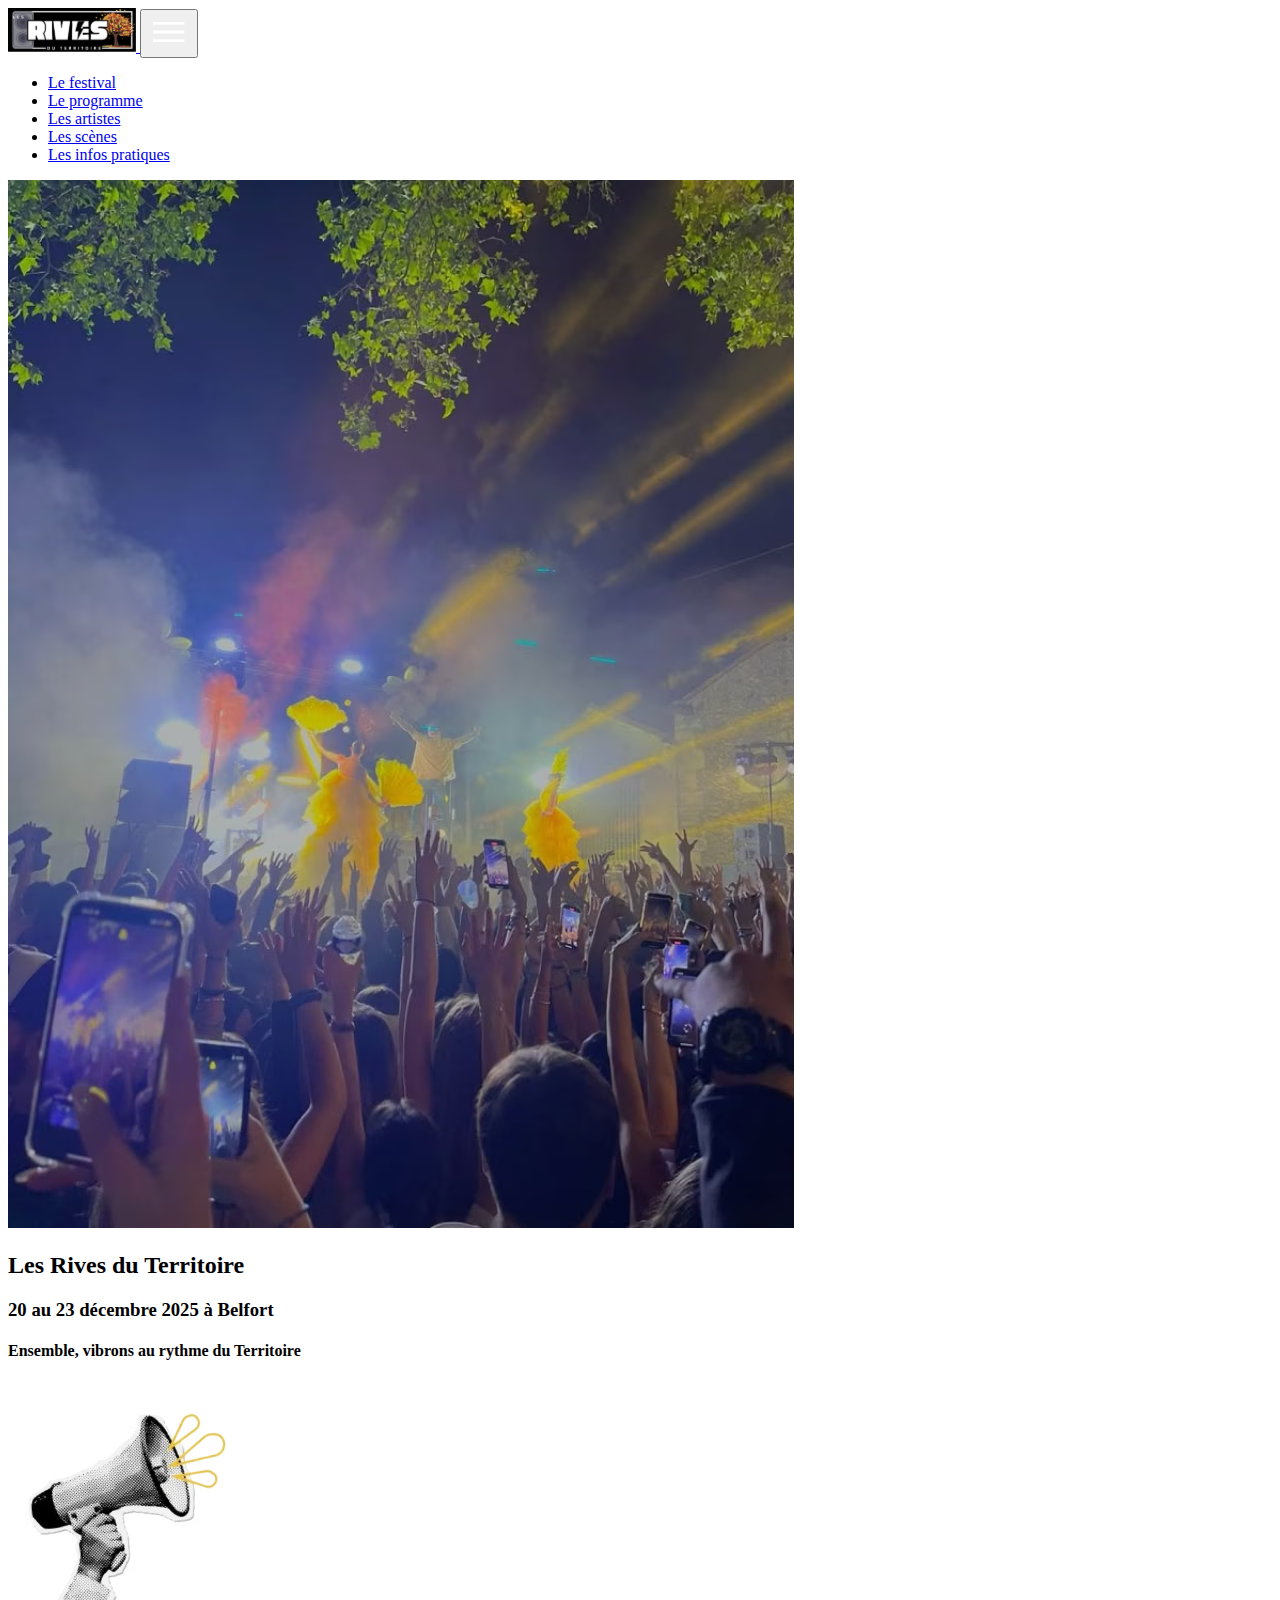
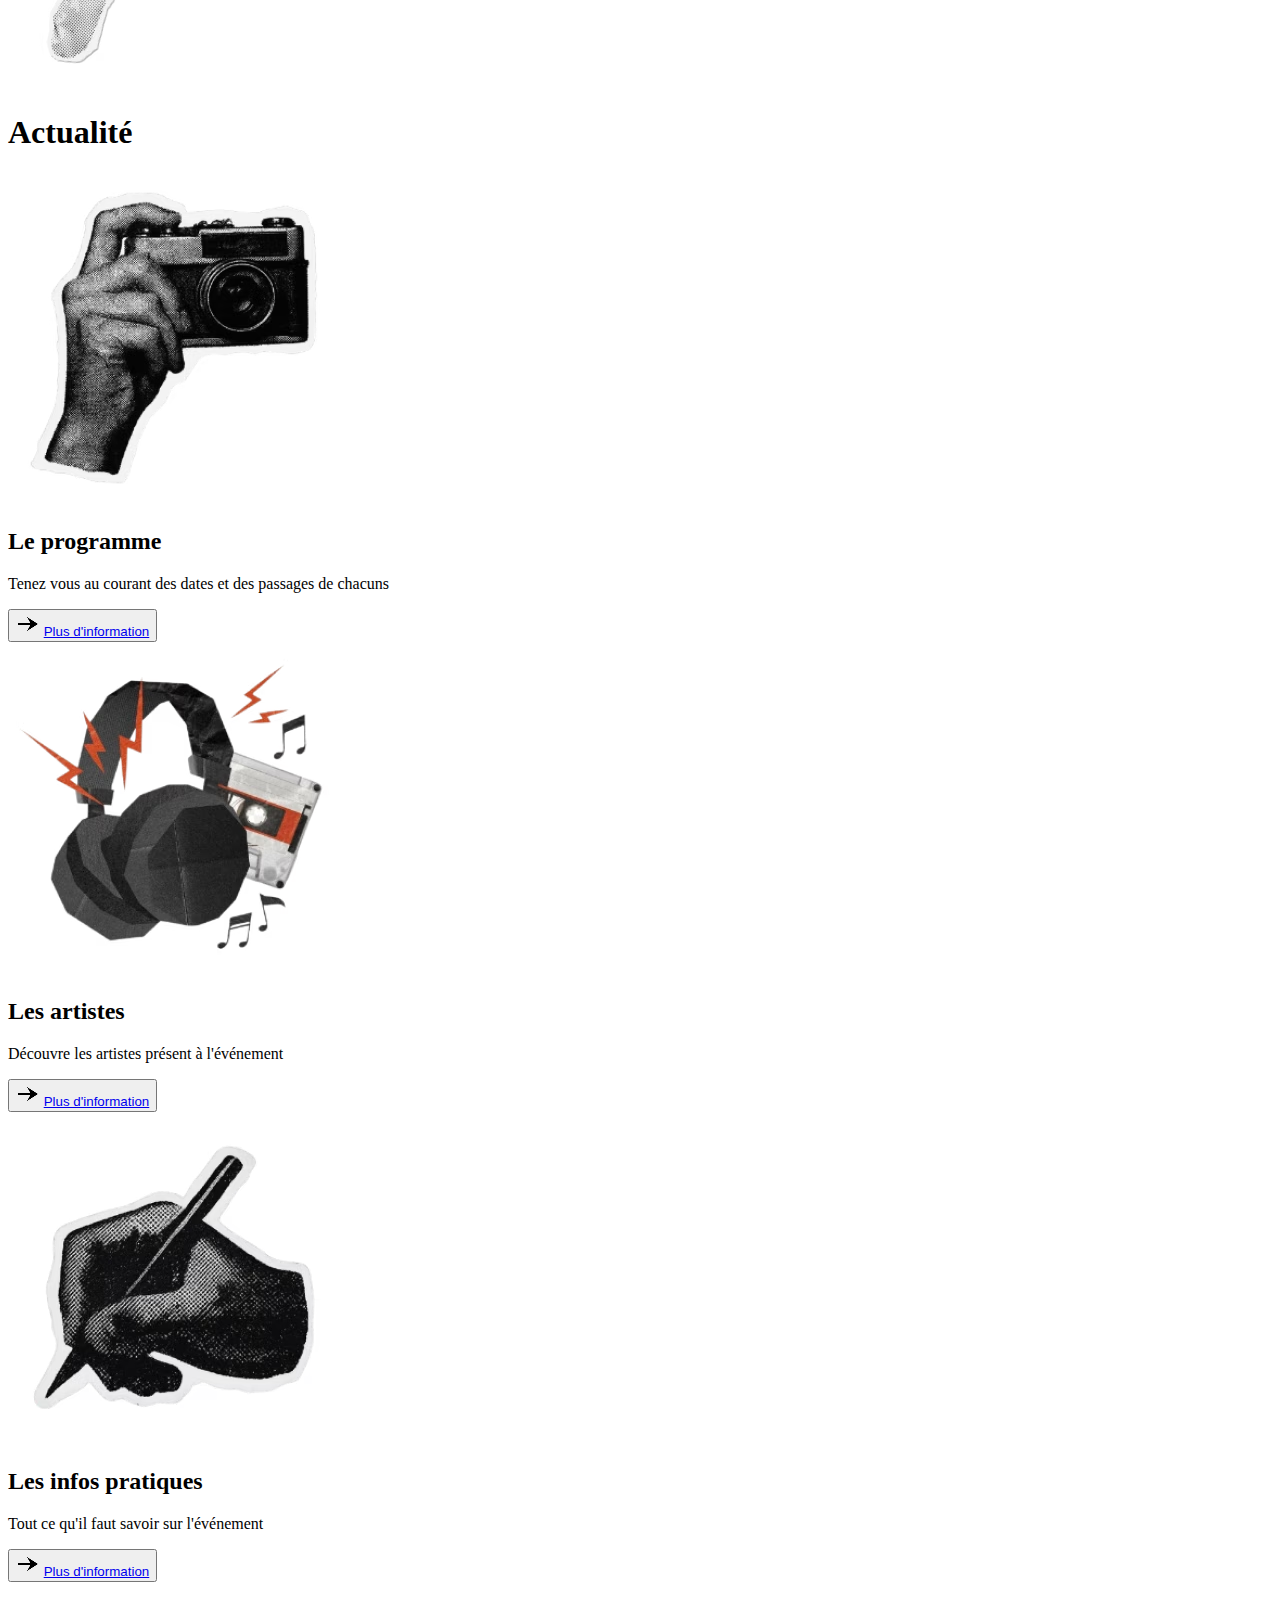
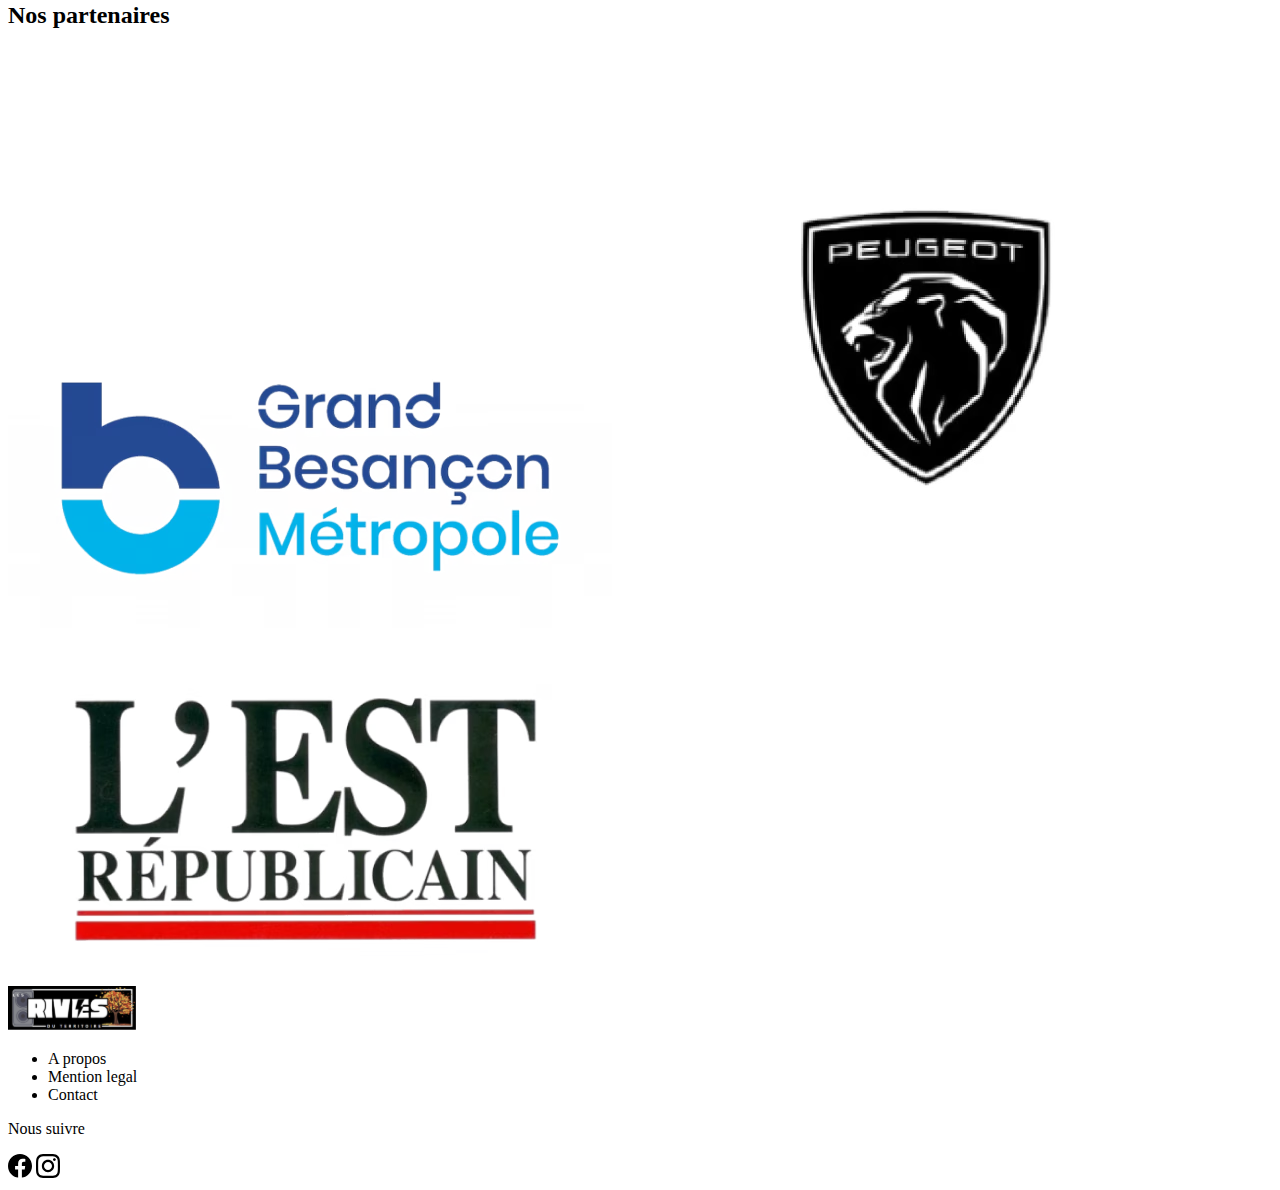
<file: index.html>
<!DOCTYPE html>
<html lang="en">

<head>
    <meta charset="UTF-8">
    <meta name="viewport" content="width=device-width, initial-scale=1.0">
    <title>Les rives du territoires </title>
    <link rel="icon" type="image/svg+xml" href="assets/icone/favicon.svg">
</head>

<body>
    <header>
        <a href="index.html"> <img src="assets/icone/Logo.svg"> </a>
        <button>
            <img src="assets/icone/Menu.svg">
        </button>
        <a href="recherche.html"><img src="assets/icone/Recherche.svg"></a>

        <nav>
            <ul>
                <li><a href="festival.html">Le festival</a></li>
                <li><a href="programme.html">Le programme</a></li>
                <li><a href="artistes.html">Les artistes</a></li>
                <li><a href="scene.html">Les scènes</a></li>
                <li><a href="info.html">Les infos pratiques</a></li>
            </ul>
    </header>
<main>
    <img src="assets/image/accueil.avif" alt="Image d'accueil du festival Les Rives du Territoire">
    <h2 class="Nom_du_festival_gras">Les Rives du Territoire</h2>

    <h3 class="Nom_du_festival"> 20 au 23 décembre 2025 à Belfort</h3>
    <h4 class="Slogan"> Ensemble, vibrons au rythme du Territoire</h4>

    <img src="assets/image/haut_parleur.avif" alt="Réserver ma place">
    <h1 class="Titre">Actualité</h1>

    <section>
        <article>
            <img src="assets/image/appareil_photo.avif" alt="Information sur le programme">
            <h2 class="Bouton">Le programme</h2>
            <p class="Bouton_texte">Tenez vous au courant des dates et des passages de chacuns</p>
            <button>
                <img src="assets/icone/Flêche.svg"/> 
                <a href="programme.html">Plus d'information</a>
            </button>
        </article>

        <article>
            <img src="assets/image/casque.avif" alt="Information sur les artistes">
            <h2 class="Bouton">Les artistes</h2>
            <p class="Bouton_texte">Découvre les artistes présent à l'événement</p>
            <button>
                <img src="assets/icone/Flêche.svg" />
                <a href="artistes.html">Plus d'information</a>
            </button>

            <article>
                <img src="assets/image/main.avif" alt="Information utiles">
                <h2 class="Bouton">Les infos pratiques</h2>
                <p class="Bouton_texte">Tout ce qu'il faut savoir sur l'événement</p>
                <button>
                    <img src="assets/icone/Flêche.svg" />
                    <a href="info.html">Plus d'information</a>
                </button>
<h2 class="sous titre"> Nos partenaires</h2>
<img src="assets/image/besancon.avif">
<img src="assets/image/peugot.avif">
<img src="assets/image/est.avif"> 
</main>
</body>

<footer>
    <li><a href="index.html"> <img src="assets/icone/Logo.svg"> </a></li>
    <nav>
        <ul>
            <li><a href="festival.html"></a>A propos</li>
            <li><a href=""></a>Mention legal</li>
            <li><a href="contact.html"></a>Contact</li>
        </ul>
    </nav>
    <p> Nous suivre</p>
    <img src="assets/icone/Facebook.svg"></a>
    <img src="assets/icone/Instagram.svg"></a>
</footer>
</file>
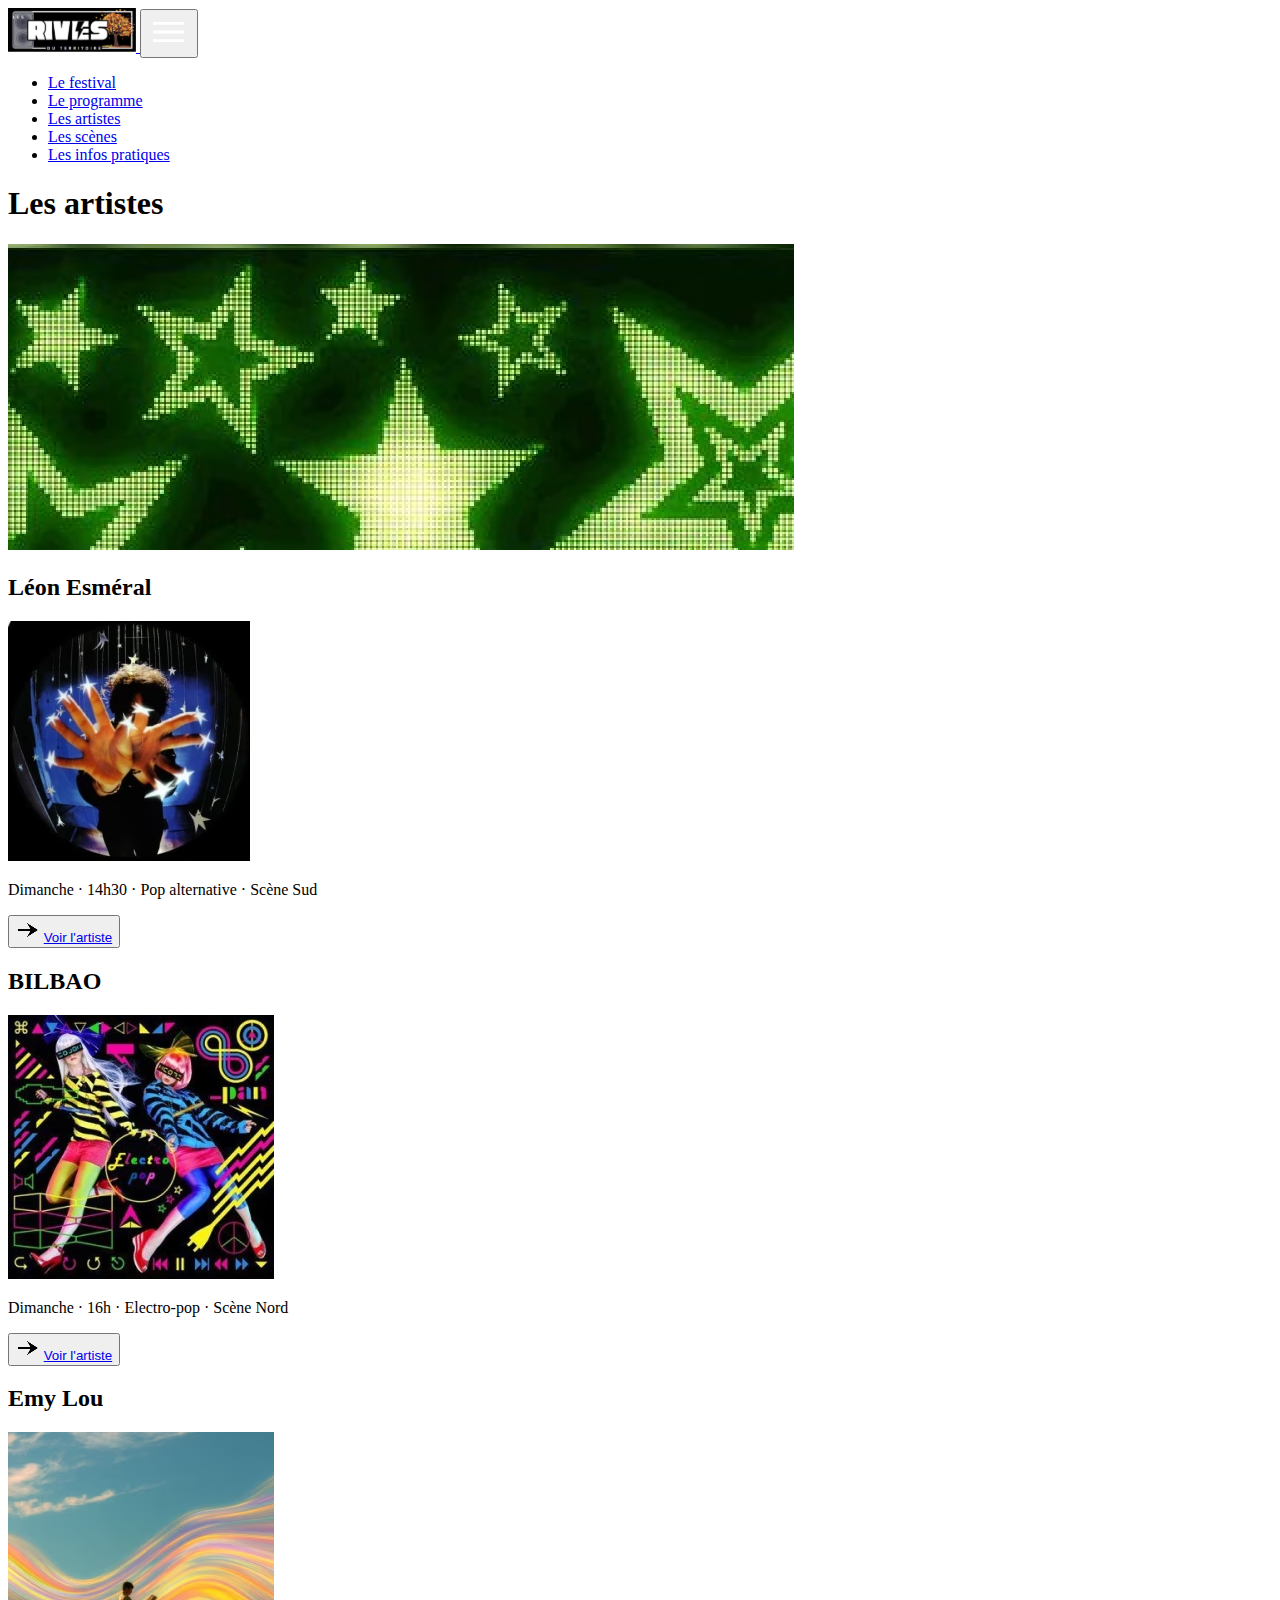
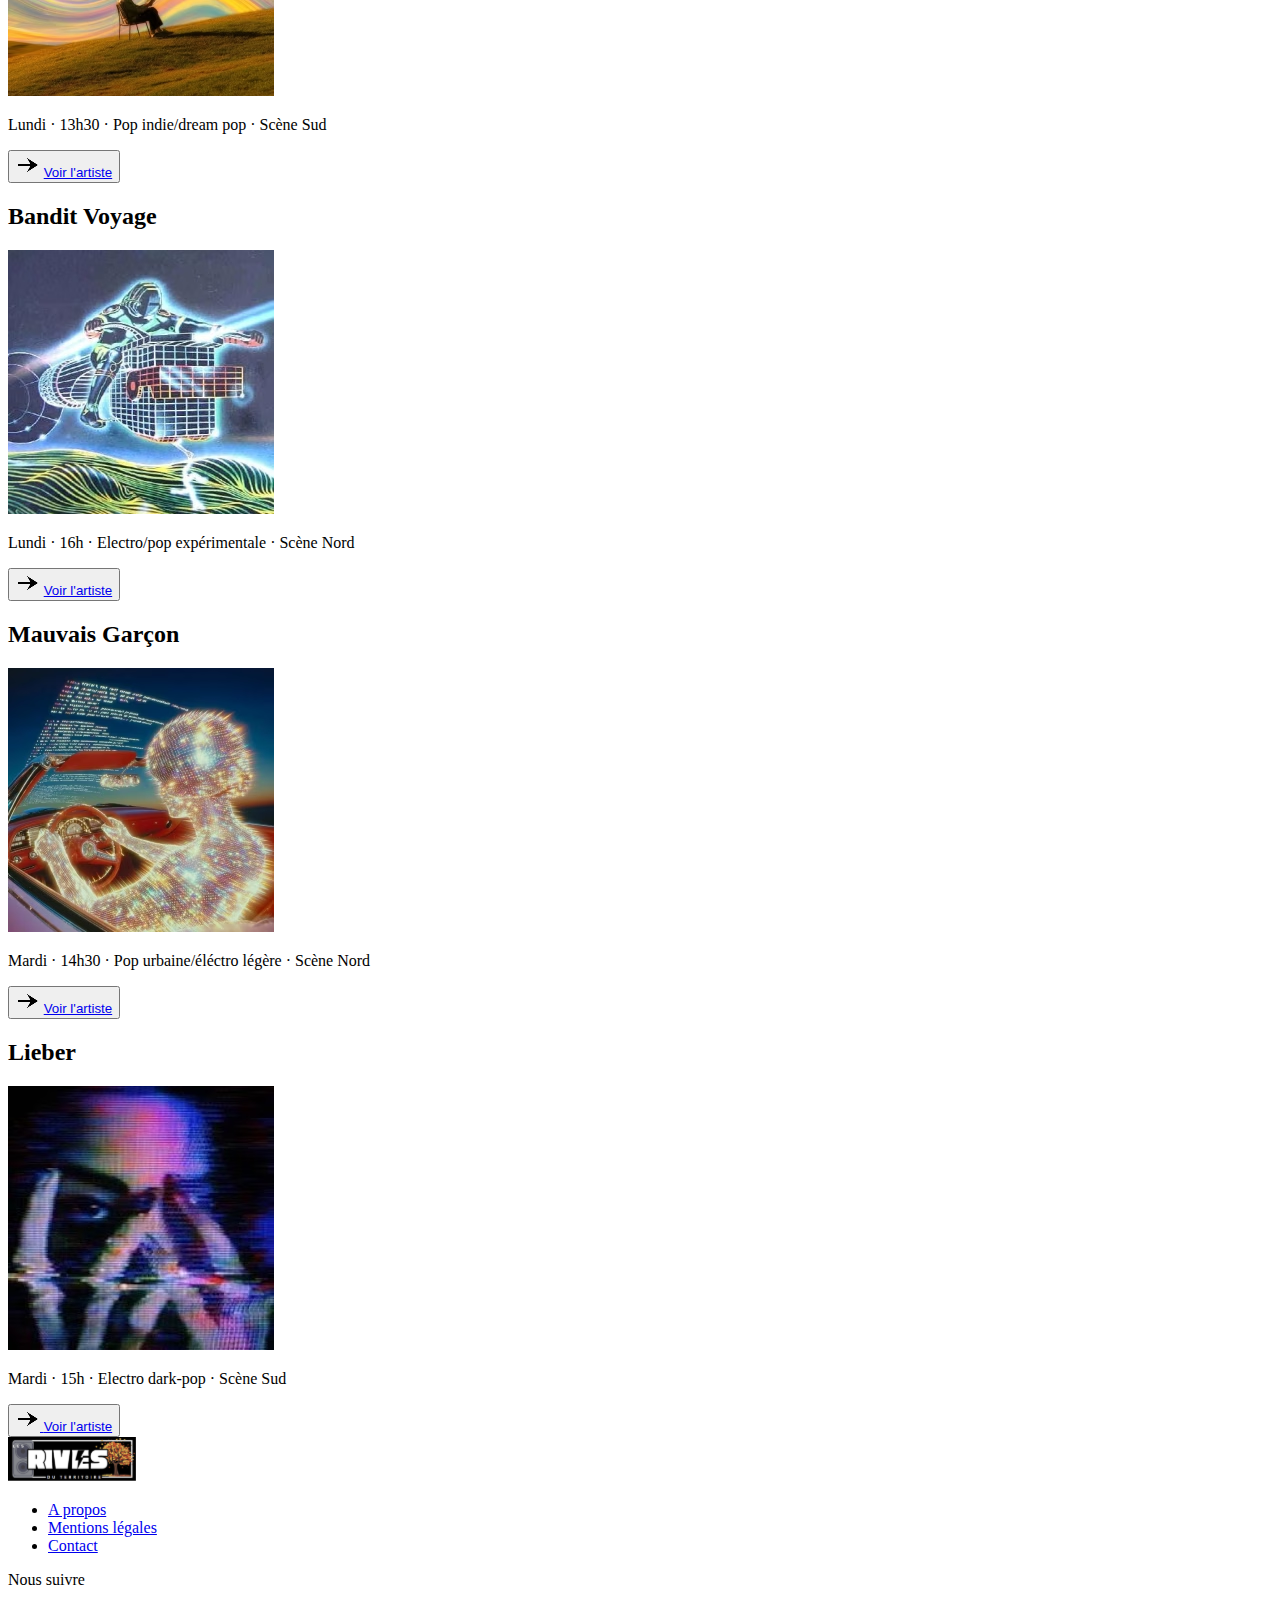
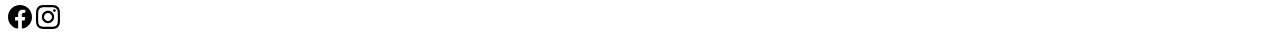
<file: artistes.html>
<!DOCTYPE html>
<html lang="en">

<head>
    <meta charset="UTF-8">
    <meta name="viewport" content="width=device-width, initial-scale=1.0">
    <title>Les rives du territoires </title>
    <link rel="icon" type="image/svg+xml" href="assets/icone/favicon.svg">
</head>

<body>
    <header>
       <a href="index.html"> <img src="assets/icone/Logo.svg"> </a>
        <button>
            <img src="assets/icone/Menu.svg"></a>
        </button>
        <a href="recherche.html"><img src="assets/icone/Recherche.svg"></a>

        <nav>
            <ul>
                <li><a href="festival.html">Le festival</a></li>
                <li><a href="programme.html">Le programme</a></li>
                <li><a href="artistes.html">Les artistes</a></li>
                <li><a href="scene.html">Les scènes</a></li>
                <li><a href="info.html">Les infos pratiques</a></li>
            </ul>
    </header>

<main>
<h1 class="Titre"> Les artistes </h1>
        <img src="assets/image/étoile.avif" alt="Image d'étoiles vertes pixelisées">

       <h2 class="Sous-titre-violet">Léon Esméral</h2>
       <img src="assets/image/léon.avif" alt="Photo du groupe Léon Esméral">
       <p class="Texte">Dimanche · 14h30 · Pop alternative · Scène Sud</p>
       <button class="Voir_artiste"> <img src="assets/icone/Flêche.svg">
    <a href="404.html">Voir l'artiste</a></button>
    <h2 class="Sous-titre-violet">BILBAO</h2>
    <img src="assets/image/bilbao.avif" alt="Photo du groupe Bilbao">
    <p class="Texte">Dimanche · 16h · Electro-pop · Scène Nord</p>
    <button class="Voir_artiste"> <img src="assets/icone/Flêche.svg">
        <a href="404.html">Voir l'artiste</a></button>
    <h2 class="Sous-titre-violet">Emy Lou</h2>
    <img src="assets/image/emy.avif" alt="Photo du groupe Emy Lou">
    <p class="Texte">Lundi · 13h30 · Pop indie/dream pop · Scène Sud</p>
    <button class="Voir_artiste"> <img src="assets/icone/Flêche.svg">
    <a href="404.html">Voir l'artiste</a></button>
    <h2 class="Sous-titre-violet">Bandit Voyage</h2>
    <img src="assets/image/bandit.avif" alt="Photo du groupe Bandit Voyage">
    <p class="Texte">Lundi · 16h · Electro/pop expérimentale · Scène Nord</p>
    <button class="Voir_artiste"> <img src="assets/icone/Flêche.svg">
    <a href="404.html">Voir l'artiste</a></button>
    <h2 class="Sous-titre-violet">Mauvais Garçon</h2>
    <img src="assets/image/mauvais.avif" alt="Photo du groupe Mauvais garçon">
    <p class="Texte">Mardi · 14h30 · Pop urbaine/éléctro légère · Scène Nord</p>
    <button class="Voir_artiste"> <img src="assets/icone/Flêche.svg">
    <a href="404.html">Voir l'artiste</a></button>
    <h2 class="Sous-titre-violet">Lieber</h2>
    <img src="assets/image/lieber.avif" alt="Photo du groupe Lieber">
    <p class="Texte">Mardi · 15h · Electro dark-pop · Scène Sud</p>
    <button class="Voir_artiste"> <a href="lieber.html"><img src="assets/icone/Flêche.svg">
    <a href="404.html">Voir l'artiste</a></button>
</main>
</body>

    <footer>
        <a href="index.html"> <img src="assets/icone/Logo.svg"> </a>
        
    <nav>
        <ul>
            <li><a href="festival.html">A propos</a></li>
            <li><a href="404.html">Mentions légales</a></li>
            <li><a href="contact.html">Contact</a></li>
        </ul>
    </nav>
        <p> Nous suivre</p>
        <img src="assets/icone/Facebook.svg"></a>
        <img src="assets/icone/Instagram.svg"></a>
    </footer>
</file>
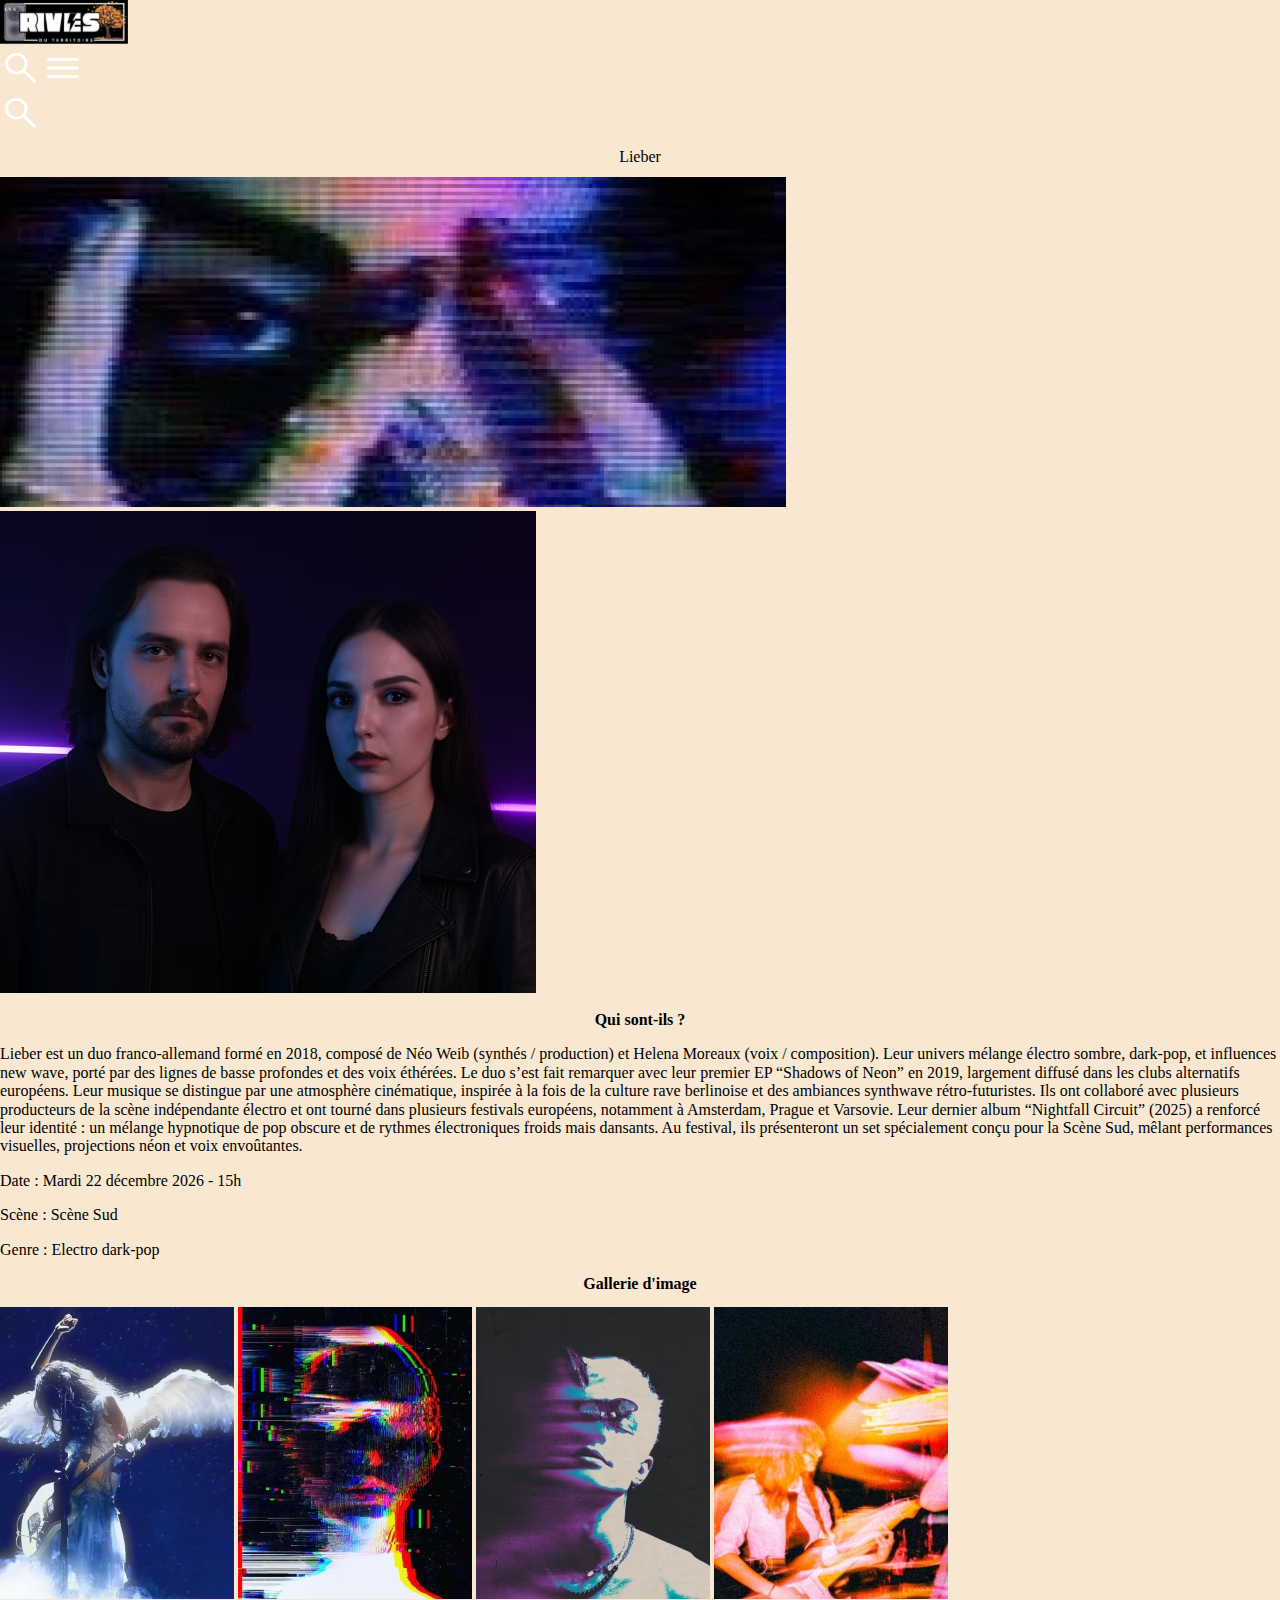
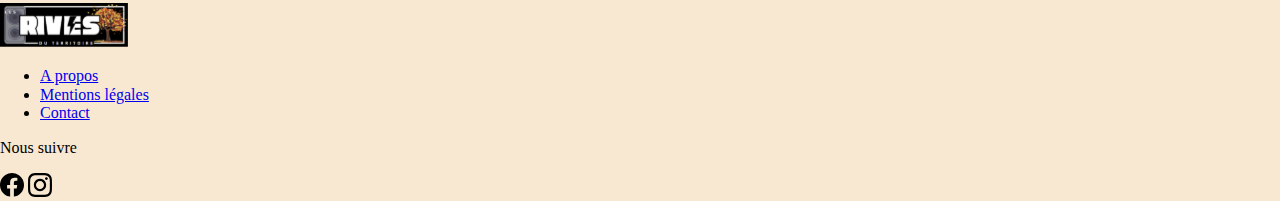
<file: lieber.html>
<!DOCTYPE html>
<html lang="fr">

<head>
    <meta charset="UTF-8">
    <meta name="viewport" content="width=device-width, initial-scale=1.0">
    <title>Les rives du territoires </title>
    <link rel="icon" type="image/svg+xml" href="assets/icone/favicon.svg">
    <link rel="stylesheet" href="src/css/style.css" />
    <script type="module" src="src/js/script.js"></script>
</head>

<body>
    <header class="Header_container"> <a href="index.html"> <img src="assets/icone/Logo.svg"> </a>
        <div class="header__end"> <a href="recherche.html"><img src="assets/icone/Recherche.svg"></a> <button
                class="header__menu-btn menu-btn" aria-label="menu" aria-expanded="false" aria-controls="mainNav"> <img
                    src="assets/icone/Menu.svg"> </button>
            <nav class="header__menu menu" id="mainNav" aria-hidden="true">
                <ul class="menu__list list-unstyled">
                    <li class="menu__item"> <a class="menu__link" href="festival.html">Le festival</a> </li>
                    <li class="menu__item"> <a class="menu__link" href="programme.html">Le programme</a> </li>
                    <li class="menu__item"> <a class="menu__link" href="artistes.html">Les artistes</a> </li>
                    <li class="menu__item"> <a class="menu__link" href="scene.html">Les scènes</a> </li>
                    <li class="menu__item"> <a class="menu__link" href="info.html">Les infos pratiques</a> </li>
                </ul>
        </div>
        <img src="assets/icone/Recherche.svg">
    </header>

<main> 
<h1 class="Titre">Lieber</h1>
<img src="assets/image/lieber_hero.avif">
<img src="assets/image/lieber_membre.avif">
<h2 class="Sous_titre_vert">Qui sont-ils ? </h2>
<p class="Texte">Lieber est un duo franco-allemand formé en 2018, composé de Néo Weib (synthés / production) et Helena Moreaux (voix /
composition). Leur univers mélange électro sombre, dark-pop, et influences new wave, porté par des lignes de basse
profondes et des voix éthérées.

Le duo s’est fait remarquer avec leur premier EP “Shadows of Neon” en 2019, largement diffusé dans les clubs alternatifs
européens. Leur musique se distingue par une atmosphère cinématique, inspirée à la fois de la culture rave berlinoise et
des ambiances synthwave rétro-futuristes.

Ils ont collaboré avec plusieurs producteurs de la scène indépendante électro et ont tourné dans plusieurs festivals
européens, notamment à Amsterdam, Prague et Varsovie.
Leur dernier album “Nightfall Circuit” (2025) a renforcé leur identité : un mélange hypnotique de pop obscure et de
rythmes électroniques froids mais dansants.

Au festival, ils présenteront un set spécialement conçu pour la Scène Sud, mêlant performances visuelles, projections
néon et voix envoûtantes.</p>

<section class="Info">
    <p class="Texte_boutton">Date : Mardi 22 décembre 2026 - 15h</p>
    <p class="Texte_boutton">Scène : Scène Sud</p>
    <p class="Texte_boutton">Genre : Electro dark-pop</p>
</section>

<h2 class="Sous_titre_vert">Gallerie d'image</h2>
<img src="assets/image/ange.avif">
<img src="assets/image/tete.avif">
<img src="assets/image/tete_flou.avif">
<img src="assets/image/concert.avif">

</main>
</body>




    <footer>
        <a href="index.html"> <img src="assets/icone/Logo.svg"> </a>

    <nav>
        <ul>
            <li><a href="festival.html">A propos</a></li>
            <li><a href="404.html">Mentions légales</a></li>
            <li><a href="contact.html">Contact</a></li>
        </ul>
    </nav>
        <p> Nous suivre</p>
        <img src="assets/icone/Facebook.svg"></a>
        <img src="assets/icone/Instagram.svg"></a>
    </footer>
</file>
<file: src/css/style.css>
/*   
Le fichier style.css aggrège l'ensemble du code css, 
découpé en différents fichiers correspondant à aux composants de l'interface
La règle @import permet d'importer ici tous les fichiers css utilisés.
Soyez attentifs à l'ordre d'import :
  1. Les libraries (Vendors)
  2. Les variables (Utils)
  3. Les règles générales (Base)
  4. Les règles de composition (Layout)
  5. Les composant d'interface (Components)
*/

/* Vendors */
@import "vendors/normalize.css";

/* Utils */
@import "utils/variables.css";

/* Base */
@import "base/main.css";
@import "base/media.css";

/* Layout */
@import "layout/header.css";
@import "layout/footer.css";

/* Components */
@import "components/menu.css";
@import "components/hero.css";
</file>
